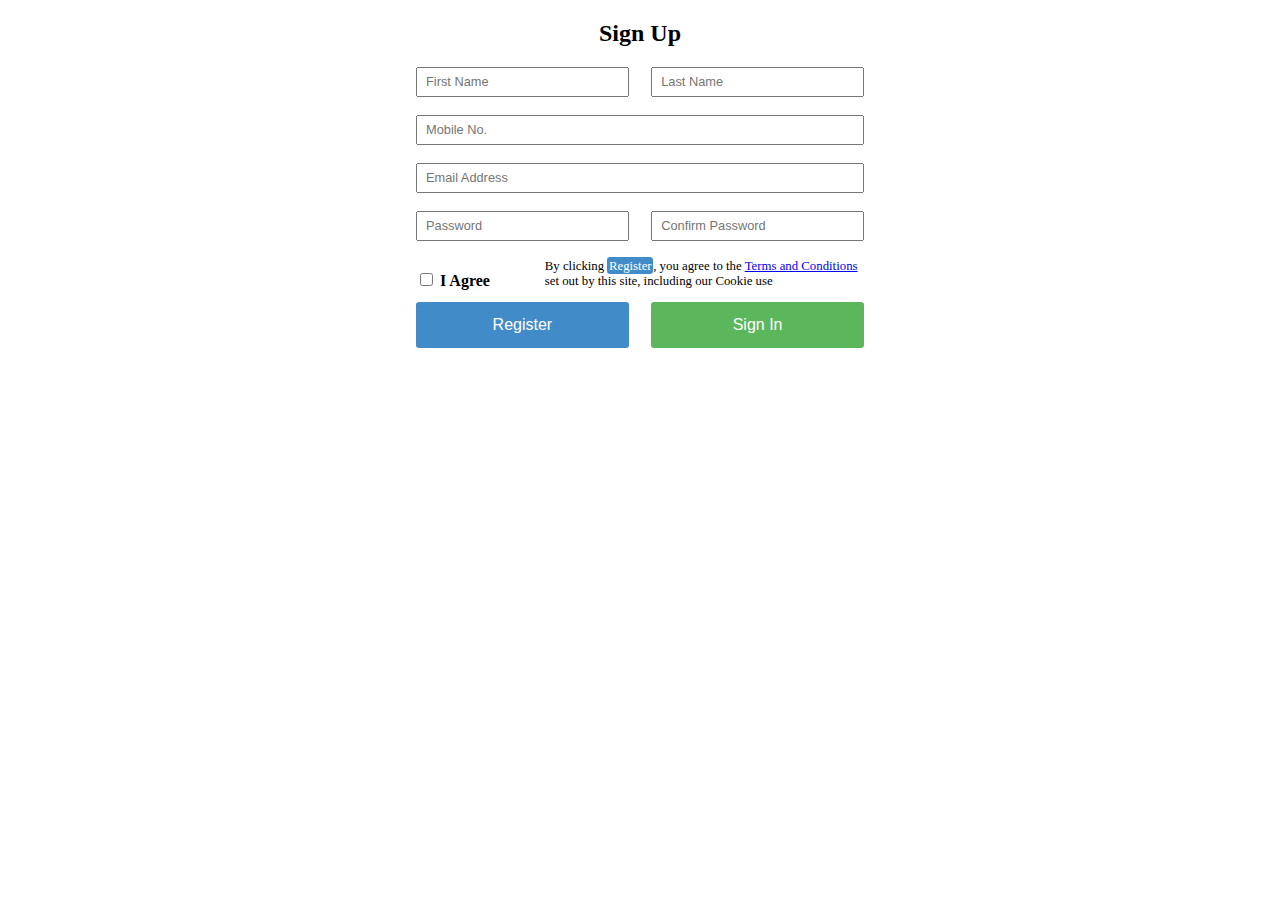
<file: 001_Sign_Up/index.html>
<!DOCTYPE html>
<html lang="en">

<head>
    <meta charset="UTF-8" />
    <meta http-equiv="X-UA-Compatible" content="IE=edge" />
    <meta name="viewport" content="width=device-width, initial-scale=1.0" />
    <link rel="stylesheet" href="index.css">
    <title>Sign Up</title>
</head>

<body>
    <h2>Sign Up</h2>
    <div class="container">
        <input type="text" class="ele1" placeholder="First Name">
        <input type="text" class="ele1"placeholder="Last Name">
    </div><br>
    <input type="text" class="ele2" placeholder="Mobile No."><br><br>
    <input type="text" class="ele2" placeholder="Email Address"><br><br>
    <div class="container">
        <input type="text" class="ele1" placeholder="Password">
        <input type="text" class="ele1" placeholder="Confirm Password">
    </div><br>
    <div class="container">
        <div id="checkbox">
            <input type="checkbox">
            <label><b>I Agree</b></label>
        </div>
        <div id="disclaimer">
            By clicking <span id="reg">Register</span>, you agree to the <a href="#">Terms and Conditions</a> set out by this site, including our Cookie use</p>
        </div>
    </div>
    <div class="container">
        <input type="button" id="regbt" value="Register">
        <input type="button" id="signinbt"  value="Sign In">
    </div>
</body>
</html>
</file>
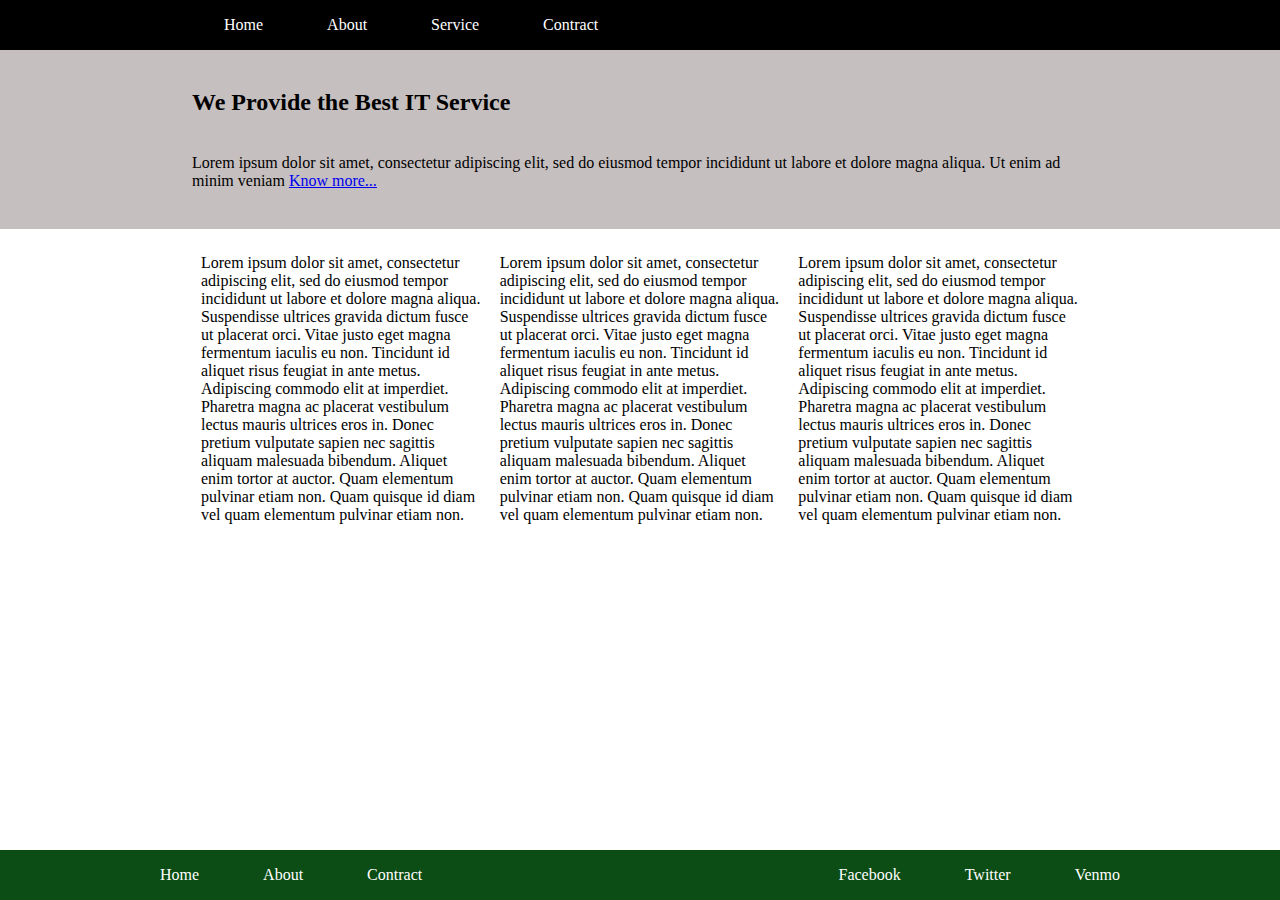
<file: 002_head_footer_web/index.html>
<!DOCTYPE html>
<html lang="en">

<head>
    <meta charset="UTF-8" />
    <meta http-equiv="X-UA-Compatible" content="IE=edge" />
    <meta name="viewport" content="width=device-width, initial-scale=1.0" />
    <link rel="stylesheet" href="index.css">
    <title>Webpage</title>
</head>

<body>
    <nav>
        <ul>
            <li><a href="#">Home</a></li>
            <li><a href="#">About</a></li>
            <li><a href="#">Service</a></li>
            <li><a href="#">Contract</a></li>
        </ul>
    </nav>

    <div class="top">
        <h2>We Provide the Best IT Service</h2>
        <div id="intro">Lorem ipsum dolor sit amet, consectetur adipiscing elit, sed do eiusmod tempor incididunt ut
            labore et dolore magna aliqua. Ut enim ad minim veniam <a href="#">Know more...</a>
        </div>
    </div>

    <div class="content">
        <div>
            <p>Lorem ipsum dolor sit amet, consectetur adipiscing elit, sed do eiusmod tempor incididunt ut labore et
                dolore magna aliqua. Suspendisse ultrices gravida dictum fusce ut placerat orci. Vitae justo eget magna
                fermentum iaculis eu non. Tincidunt id aliquet risus feugiat in ante metus. Adipiscing commodo elit at
                imperdiet. Pharetra magna ac placerat vestibulum lectus mauris ultrices eros in. Donec pretium vulputate
                sapien nec sagittis aliquam malesuada bibendum. Aliquet enim tortor at auctor. Quam elementum pulvinar
                etiam non. Quam quisque id diam vel quam elementum pulvinar etiam non. </p>
        </div>
        <div>
            <p>Lorem ipsum dolor sit amet, consectetur adipiscing elit, sed do eiusmod tempor incididunt ut labore et
                dolore magna aliqua. Suspendisse ultrices gravida dictum fusce ut placerat orci. Vitae justo eget magna
                fermentum iaculis eu non. Tincidunt id aliquet risus feugiat in ante metus. Adipiscing commodo elit at
                imperdiet. Pharetra magna ac placerat vestibulum lectus mauris ultrices eros in. Donec pretium vulputate
                sapien nec sagittis aliquam malesuada bibendum. Aliquet enim tortor at auctor. Quam elementum pulvinar
                etiam non. Quam quisque id diam vel quam elementum pulvinar etiam non. </p>
        </div>
        <div>
            <p>Lorem ipsum dolor sit amet, consectetur adipiscing elit, sed do eiusmod tempor incididunt ut labore et
                dolore magna aliqua. Suspendisse ultrices gravida dictum fusce ut placerat orci. Vitae justo eget magna
                fermentum iaculis eu non. Tincidunt id aliquet risus feugiat in ante metus. Adipiscing commodo elit at
                imperdiet. Pharetra magna ac placerat vestibulum lectus mauris ultrices eros in. Donec pretium vulputate
                sapien nec sagittis aliquam malesuada bibendum. Aliquet enim tortor at auctor. Quam elementum pulvinar
                etiam non. Quam quisque id diam vel quam elementum pulvinar etiam non. </p>
        </div>
    </div>

    <footer>
        <div class="flex-container">
            <div class="leftfooter">
                <ul>
                    <li><a href="#">Home</a></li>
                    <li><a href="#">About</a></li>
                    <li><a href="#">Contract</a></li>
                </ul>
            </div>
            <div class="rightfooter">
                <ul>
                    <li><a href="#">Facebook</a></li>
                    <li><a href="#">Twitter</a></li>
                    <li><a href="#">Venmo</a></li>
                </ul>
            </div>
        </div>
    </footer>
</body>
</file>
<file: 001_Sign_Up/index.css>
body {
    max-width: 35%;
    margin: 0 auto;
}

h2 {
    text-align: center;
}

input[type="text"] {
    height: 1.5rem;
    padding-left: 0.5rem;
    font-size: 0.8rem;
}

input[type="button"] {
    color: white;
    border: none;
    border-radius: 0.2rem;
    padding: .9rem 2rem;
    text-align: center;
    text-decoration: none;
    display: inline-block;
    font-size: 1rem;
    cursor: pointer;
    width: 50%;
}

p {
    text-align: right;
    font-size: 0.8rem;
}

#checkbox {
    width: 25%;
    font-size: 1rem;
}

#disclaimer {
    width: 75%;
    font-size: 0.8rem;
}

#reg {
    background-color: #428bc9;
    color: white;
    padding: 0.1rem;
    border-radius: 0.2rem;
}

#regbt {
    background-color: #428bc9;

}

#signinbt {
    background-color: #5cb75c;
}

.ele1 {
    width: 50%;
}

.ele2 {
    width: -webkit-fill-available;
}

.container {
    display: flex;
    align-items: center;
    gap: 5%;
}
</file>
<file: 002_head_footer_web/index.css>
* {
    margin: 0;
    padding: 0;
}

nav {
    background-color: #000;
    overflow: hidden;
    position: fixed;
    width: 100%;
    padding: 0 15%;
}

li {
    list-style-type: none;
    float: left;
    text-align: center;
}

li a {
    display: block;
    color: white;
    text-align: center;
    padding: 1rem 2rem;
    text-decoration: none;
}

li a:hover {
    background-color: blue;
}

h2 {
    padding: 3% 15%;
    margin: 0 auto;
}

div[id="intro"] {
    padding: 0 15% 3%;
}

.top {
    background-color: #c6bfbf;
    width: 100%;
    padding-top: 50.5px;
}

.content {
    display: flex;
    padding: 2% 15%;
}

.content>div {
    padding: 0 1%;
}

footer {
    background-color: #0b4d14;
    overflow: hidden;
    position: fixed;
    bottom: 0;
    width: 100%;
}

.flex-container {
    display: flex;
    justify-content: space-between;
}

.leftfooter {
    padding-left: 10%;
}

.rightfooter {
    padding-right: 10%;
}
</file>
